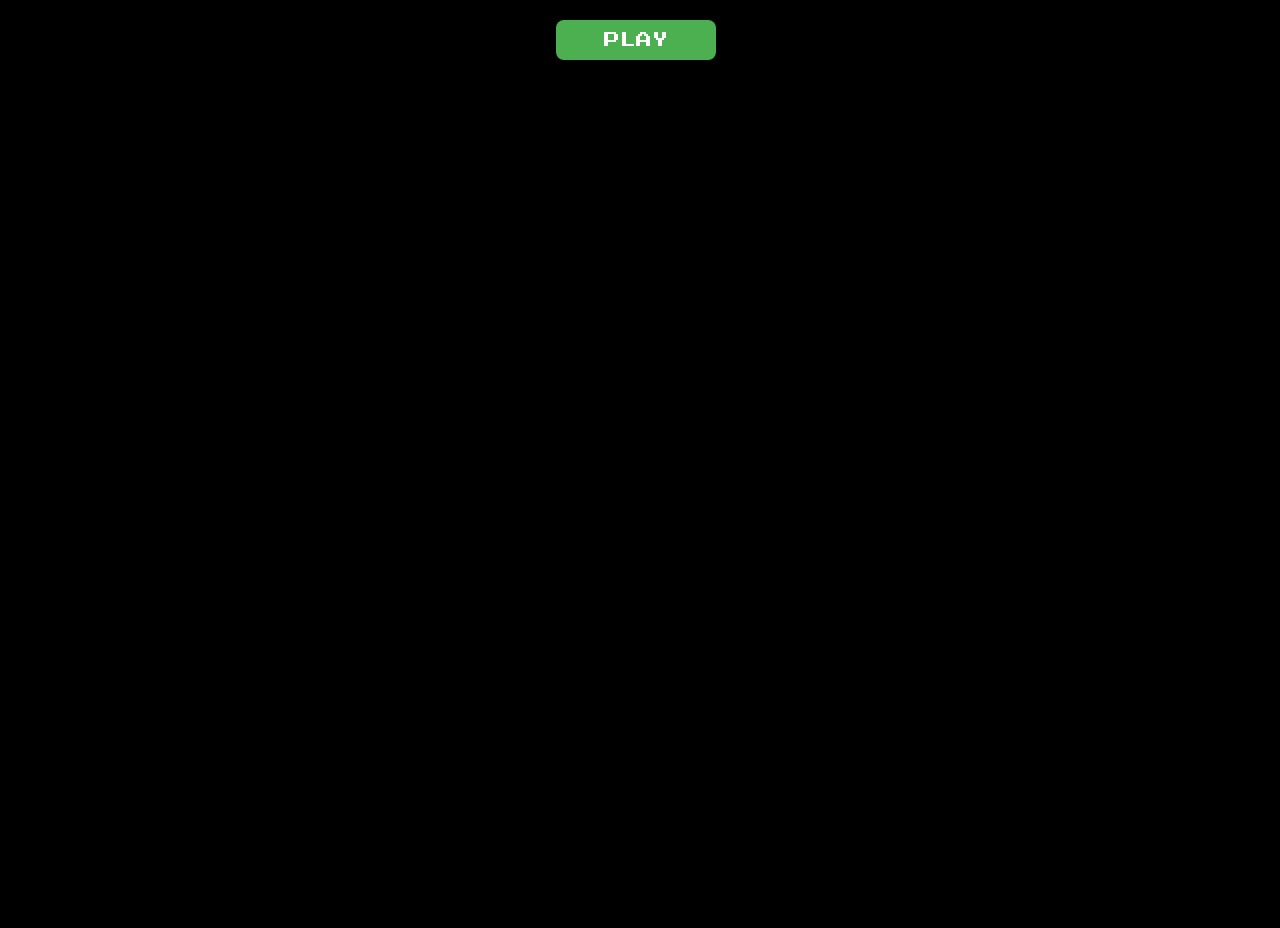
<file: N64/CRASHBANDICOOT2.html>
<html>
<head>


<!-- Ultimate Game Stash file--> 
<!-- For the regularly updating doc go to https://docs.google.com/document/d/1_FmH3BlSBQI7FGgAQL59-ZPe8eCxs35wel6JUyVaG8Q/ -->



	<script src="//www.google.com/jsapi"></script>
	<script>
		window.parent.maeExportApis_();
	</script>

	<style>
		body {
			overflow: hidden;
			background: #000000;
			margin-top: 0;
			margin-left: 0;
			color: #000000;
		}

		#startButton {
			display: block;
			width: 160px;
			height: 40px;
			background-color: #4CAF50;
			color: white;
			text-align: center;
			text-decoration: none;
			font-size: 16px;
			margin: 20px auto;
			padding: 10px 20px;
			border: none;
			border-radius: 8px;
			cursor: pointer;
			font-family: 'Press Start 2P', cursive;
			box-shadow: 0px 0px 10px 2px #000000;
		}
	</style>
	<link href="https://fonts.googleapis.com/css2?family=Press+Start+2P&amp;display=swap" rel="stylesheet">
	<style type="text/css">
		#button {
			display: none;
		}

		.imgb_vis {
			animation: imgb-animation 7s linear;
		}

		@keyframes imgb-animation {
			10% {
				transform: translateX(0);
			}

			20% {
				transform: translateX(100px);
			}

			90% {
				transform: translateX(100px);
			}

			100% {
				transform: translateX(0);
			}
		}
	</style>
</head>

<body>
	<div style="width: 100vw; height: 100vh;max-width:100%">
		<div id="game" style="display: none;"></div>
		<button id="startButton">PLAY</button>
	</div>
	<script>
		document.getElementById("game").style.display = "none";
            function startGame() {
                document.getElementById("game").style.display = "block";
                document.getElementById("startButton").style.display = "none";
                EJS_player = "#game";
                EJS_core = "gba";
                EJS_color = "#000000";
                EJS_startOnLoaded = true;
                EJS_pathtodata = "https://cdn.jsdelivr.net/gh/a456pur/seraph@81f551ca0aa8e3d6018d32d8ac5904ac9bc78f76/storage/emulatorjs/data";
                EJS_gameUrl = "https://cdn.jsdelivr.net/gh/bubbls/UGS-file-encryption@afe43819079924daff91c9d022f1c8c139be1b8d/Crash%20Bandicoot%20-%20The%20Huge%20Adventure%20(USA).zip";
                loadGame(); 
            }
            document.getElementById("startButton").addEventListener("click", startGame);
            function loadGame() {
                var script = document.createElement("script");
                script.src = "https://cdn.jsdelivr.net/gh/a456pur/seraph@81f551ca0aa8e3d6018d32d8ac5904ac9bc78f76/storage/emulatorjs/data/loader.js";
                document.body.appendChild(script);
		var script = document.createElement("script");
                script.src = "https://cdn.jsdelivr.net/gh/a456pur/seraph@ae2fcc6d6a9cd051654fcc0519080db1f79cf2a7/storage/js/cloak.js";
                document.body.appendChild(script);
            }
	</script>
</file>
